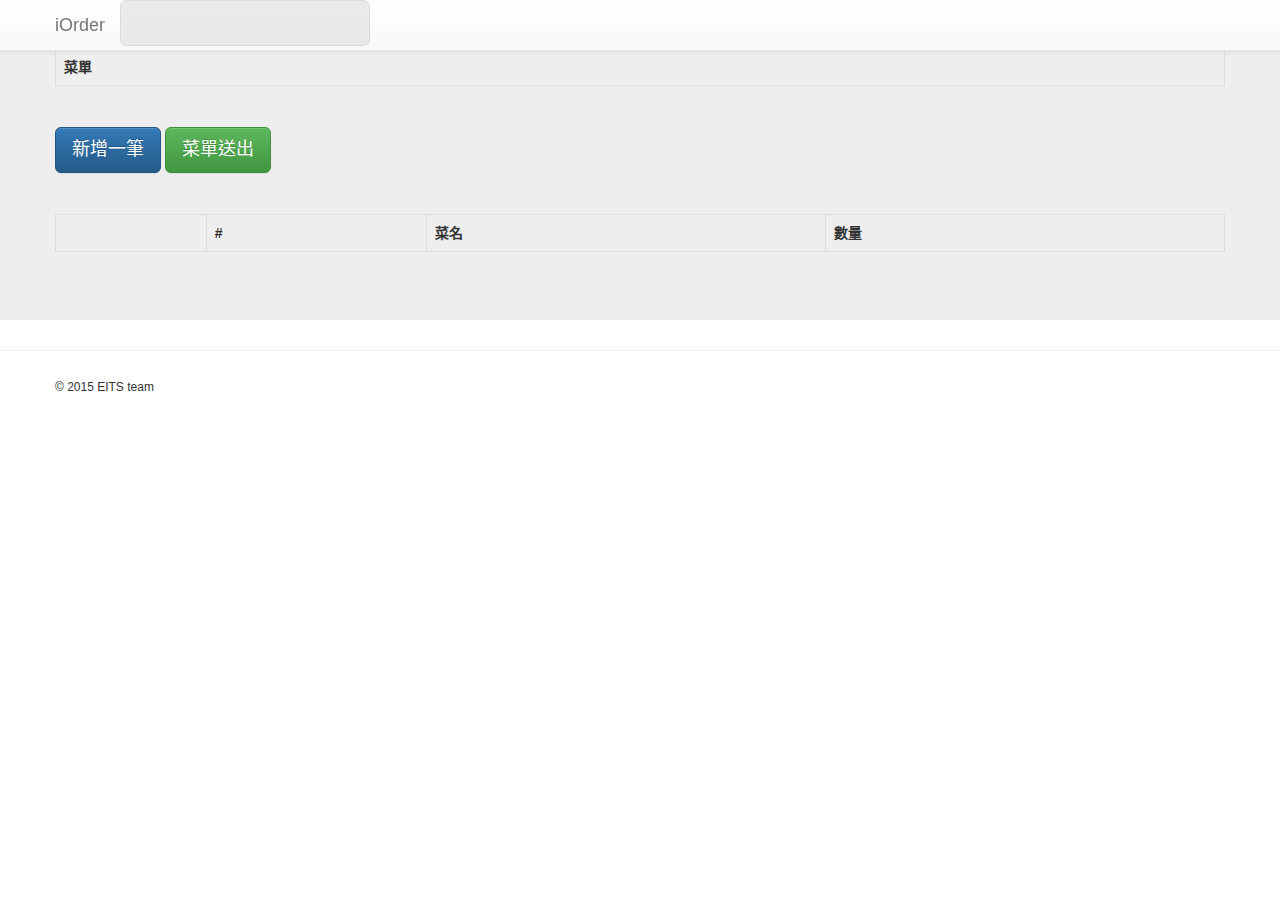
<file: Order.html>
<!DOCTYPE html>
<html lang="zh-TW">
  <head>
    <meta charset="utf-8">
    <meta http-equiv="X-UA-Compatible" content="IE=edge">
    <meta name="viewport" content="width=device-width, initial-scale=1">
    <title>iOrder - 揪團吃飯好幫手</title>

    <!-- 最新編譯和最佳化的 CSS -->
    <link rel="stylesheet" href="CSS/bootstrap.css">
    <link rel="stylesheet" href="CSS/style.css">
    <!-- 選擇性佈景主題 -->
    <link rel="stylesheet" href="CSS/bootstrap-theme.min.css">

    <!-- HTML5 shim and Respond.js 讓 IE8 支援 HTML5 元素與媒體查詢 -->
    <!-- 警告：Respond.js 無法在 file:// 協定下運作 -->
    <!--[if lt IE 9]>
      <script src="https://oss.maxcdn.com/html5shiv/3.7.2/html5shiv.min.js"></script>
      <script src="https://oss.maxcdn.com/respond/1.4.2/respond.min.js"></script>
    <![endif]-->
  </head>
  <body>
  <nav class="navbar navbar-default navbar-fixed-top" role="navigation">
    <div class="container">
      <div class="navbar-header">

        <a class="navbar-brand" href="index.html" style="position:relative;">iOrder</a>
        <input class="btn btn-lg btn-default" id="orderID" disabled="disabled" style="position:absolute; width:250px;">
        
        <div class="alert alert-warning alert-dismissible" role="alert" id="warnning1" style="display:none">
          <button type="button" class="close" data-dismiss="alert" aria-label="Close">
          <span aria-hidden="true">&times;</span></button>
          <strong>Warning!</strong> 無此揪團訂單號，請確認。
        </div> 

        <div class="alert alert-warning alert-dismissible" role="alert" id="warnning2" style="display:none">
          <button type="button" class="close" data-dismiss="alert" aria-label="Close">
          <span aria-hidden="true">&times;</span></button>
          <strong>Warning!</strong> 無揪團訂單號，請確認。
        </div> 

        <div class="alert alert-success alert-dismissible" role="alert" id="success1" style="display:none">
          <button type="button" class="close" data-dismiss="alert" aria-label="Close">
          <span aria-hidden="true">&times;</span></button>
          <strong>Success!</strong> 菜單送出完成。
        </div> 

        <div class="alert alert-warning alert-dismissible" role="alert" id="warnning4" style="display:none">
          <button type="button" class="close" data-dismiss="alert" aria-label="Close">
          <span aria-hidden="true">&times;</span></button>
          <strong>Warning!</strong> 資料不能為空。
        </div> 
      </div>

        

    </div>
  </nav>
  <div class="jumbotron">
    <div class="container">

      <table class="table table-bordered" id="Table2">
        <tr>
          <th>菜單</th> 
        </tr>
      </table>
      <hr>
      <button class="btn btn-lg btn-primary" id="button1">新增一筆</button>
      <button class="btn btn-lg btn-warning" id="button3" style="display:none">刪除一筆</button>
      <button class="btn btn-lg btn-success" id="button2">菜單送出</button>
      <hr>
      <table class="table table-bordered" id="TableAdd">
        <tr>
          <th></th>
          <th>#</th>
          <th>菜名</th>
          <th>數量</th> 
        </tr>
      </table>
      <input type="hidden" id="Count" name="Count" value="1">
    </div>      
  </div>
  <hr class=featurette-divider>
  <footer class=footer>
    <div class=container>
     <h6>© 2015 EITS team</h6> 
    </div>
  </footer>

  <script type="text/javascript" src="http://ajax.googleapis.com/ajax/libs/jquery/1.7.2/jquery.min.js"></script>
  <script type="text/javascript" src="http://www.parsecdn.com/js/parse-1.3.4.min.js"></script>
  <!-- jQuery (Bootstrap 所有外掛均需要使用) -->
  <script src="https://ajax.googleapis.com/ajax/libs/jquery/1.11.1/jquery.min.js"></script>
  <!-- 依需要參考已編譯外掛版本（如下），或各自獨立的外掛版本 -->
  <script type="text/javascript" src="js/bootstrap.min.js"></script>
  <script type="text/javascript">
      $(function()
      {
          $("#button1").click(addRow);
          $("#button2").click(insert);

      });

      Parse.initialize("yOYn9klTPIEKfgLPFglxbHUc9K7GpuUVm6Xr334m", "koJhuaumaMLFsrNf2xCgcBCPHbQ63Sgcl8ICuxd9");
      var oID; var sID;

      //取訂單編號
      var parm1;  //var parm2;
      $(document).ready(function() {
        var path=location.href;
        var pos1=path.indexOf("=");
        //var pos2=path.indexOf("&");
        if(pos1 > 0){
          parm1=path.substring(pos1+1,path.length);
          //parm2=path.substring(pos2+1,path.length);

          //與Parse Data比對
          var OrderMain = Parse.Object.extend("OrderMain");
          var query = new Parse.Query(OrderMain);
          query.equalTo("objectId", parm1);
          query.include("store");
          query.find({
            success: function(results) {
                if (results.length == 0) {                
                // Do something with the returned Parse.Object values
                document.getElementById("warnning1").style.display = "";
                document.getElementById("button1").disabled = "disabled";
                document.getElementById("button2").disabled = "disabled";
                document.getElementById("button3").disabled = "disabled";
                } else {
                  document.getElementById("orderID").value='揪團訂單號:' + parm1;
                  oID = parm1; 
                  sID = String(results[0].get('store').id);
                  Refresh_Data();
                  Refresh_Menu();
                }

              var table = document.getElementById("Table2");
              var header = table.createTHead();
              var row = header.insertRow(0);
              var cell = row.insertCell(0);
              cell.innerHTML = "<b>" + results[0].get('store').get('name') + "</b>";

            },
            error: function(error) {
              alert("Error: " + error.code + " " + error.message);
            }
          });

        } else {
          document.getElementById("warnning2").style.display = "";
          document.getElementById("button1").disabled = "disabled";
          document.getElementById("button2").disabled = "disabled";
          document.getElementById("button3").disabled = "disabled";
        }
        //alert(parm);
        //$(".form-control").innerHTML='parm';
        //document.getElementById("test2").value=parm2;
      }); 
      
      //撈菜單訂購LIST
      function Refresh_Data() {
          var OrderMain = Parse.Object.extend("OrderMain");
          var OrderProd = Parse.Object.extend("OrderProd");
          var query = new Parse.Query(OrderProd);
          query.equalTo("orderID", new OrderMain({ id: oID }));
          //query.include({ __type: "Pointer", className: "OrderMain", objectId: oID });
          query.find({
            success: function(results) {
                if (results.length > 0) {                
                // Do something with the returned Parse.Object values
                var table = document.getElementById("TableAdd");
                document.getElementById("Count").value = results.length;
                //for (i=1;i<table.rows.count;i++) {
                  //table.rows[i].innerHTML = null;
                //}
                for (i=0;i<results.length;i++) {
                    
                    var row = table.insertRow(table.rows.length);
                    for (j=0;j<4;j++) {

                      var cell = row.insertCell();
                      if (j==0) {
                        //cell.innerHTML = "<td><button type='button' class='btn-close' id='cls" + (i+1) + "' onclick='delRow(this)'>Close</button></td>";
                        cell.innerHTML = "";
                      }
                        else if (j==1) {
                        cell.innerHTML = "<td>" + (i+1) + "</td>";
                      } else if (j==2) {              
                        cell.innerHTML = results[i].get('Prod');
                      } else if (j==3) {              
                        cell.innerHTML = results[i].get('Qty');
                      }   

                    }
                }
              }

            },
            error: function(error) {
              alert("Error: " + error.code + " " + error.message);
            }
          });
      }

      //撈菜單menu
      function Refresh_Menu() {
          var store = Parse.Object.extend("stores");
          var OrderProd = Parse.Object.extend("OrderProd");
          var query = new Parse.Query(OrderProd);
          query.equalTo("store", new store({ id: sID }));
          //query.include({ __type: "Pointer", className: "OrderMain", objectId: oID });
          query.find({
            success: function(results) {
                if (results.length > 0) {                
                // Do something with the returned Parse.Object values
                var table = document.getElementById("Table2");
                document.getElementById("Count").value = results.length;
                //for (i=1;i<table.rows.count;i++) {
                  //table.rows[i].innerHTML = null;
                //}
                for (i=0;i<results.length;i++) {
                    
                    var row = table.insertRow(table.rows.length);
                    for (j=0;j<1;j++) {

                      var cell = row.insertCell();
                      if (j==0) {
                        //cell.innerHTML = "<td><button type='button' class='btn-close' id='cls" + (i+1) + "' onclick='delRow(this)'>Close</button></td>";
                        cell.innerHTML = results[i].get('Prod');
                      } 

                    }
                }
              }
            },
            error: function(error) {
              alert("Error: " + error.code + " " + error.message);
            }
          });
      }

      //new Table row
      function addRow()
      {
          var num = 1;
          num++;
          var table = document.getElementById("TableAdd");
          var row = table.insertRow(table.rows.length);
          for (i=0;i<4;i++) {

            var cell = row.insertCell();
            var cObject = document.getElementById("Count");
            var c = cObject.value;
            if (i==0) {
              cell.innerHTML = "<td><button type='button' class='btn-close' id='cls" + c + "' onclick='delRow(this)'>Close</button></td>";
            }
              else if (i==1) {
              cell.innerHTML = "<td>" + c + "</td>";
            } else if (i==2) {              
              cell.innerHTML = "<input type='text' id=t" + c + ">";
            } else if (i==3) {              
              cell.innerHTML = "<input type='text' id=r" + c + ">";
            }             
          }          
          c++;
          cObject.value = c;
        
      }

      //insert data to Parse
      function insert() {
      //var OrderMain = Parse.Object.extend("OrderMain");
      //var orderMain = new OrderMain();
      
      var orderID = document.getElementById("orderID").value; 
      var pos3 = orderID.indexOf(":");
      var length = orderID.length;
      if(pos3 > 0){
          orderID=orderID.substring(pos3+1,length);
        }
      
      //orderMain.set("orderID", orderID);
      /* 
      orderMain.save(null, {
        success: function(orderMain) {
          // Execute any logic that should take place after the object is saved.
          //alert('New object created with objectId: ' + orderMain.id);
        },
        error: function(orderMain, error) {
          // Execute any logic that should take place if the save fails.
          // error is a Parse.Error with an error code and message.
          alert('Failed to create new object, with error code: ' + error.message);
        }
      });
      */

      var cObject = document.getElementById("Count");
      var count = cObject.value;

      var num_t = "t";  var num_r = "r";
      var string_t; var string_r;
      var flag = 0;
      for (i = 0; i < count; i++) {
        var OrderProd = Parse.Object.extend("OrderProd");
        var orderProd = new OrderProd();

        var t = document.getElementById("TableAdd");
        var b = t.rows[i];
        if (document.getElementById("TableAdd").rows[i].cells.length == 0 ||
            document.getElementById("TableAdd").rows[i].cells[0].innerHTML == "") { continue; }

        num_t = "t" + i.toString();
        num_r = "r" + i.toString();
        string_t = document.getElementById(num_t).value;
        string_r = document.getElementById(num_r).value; 
        if (string_t.length == 0) {
          document.getElementById("warnning4").style.display = ""; continue;
        }
        if (string_r.length == 0) {
          document.getElementById("warnning4").style.display = ""; continue;
        }

        var OrderMain = Parse.Object.extend("OrderMain");
        var store = Parse.Object.extend("stores");
        orderProd.set("orderID", new OrderMain({ id: oID }));
        orderProd.set("store", new store({ id: sID }));
        orderProd.set("Prod", string_t);
        orderProd.set("Qty", parseInt(string_r, 10));

        orderProd.save(null, {
        success: function(orderProd) {
          // Execute any logic that should take place after the object is saved.

        },
        error: function(orderProd, error) {
          // Execute any logic that should take place if the save fails.
          // error is a Parse.Error with an error code and message.
          alert('Failed to create new object, with error code: ' + error.message);
          }
        });
        flag = 1;
      }
      if (flag == 1) {
          document.getElementById("success1").style.display = "";
          document.getElementById("button1").disabled = "disabled";
          document.getElementById("button2").disabled = "disabled";
          document.getElementById("button3").disabled = "disabled";
          //window.close();
        }    
    }

    function delRow( obj ) {
      
      var cObject = document.getElementById("Count");
      var count = cObject.value;
      var temp = obj.parentNode.parentNode;
      document.getElementById("TableAdd").deleteRow(temp.rowIndex);

      var tb = document.getElementById("TableAdd");
      for (i=0;i<tb.rows.length;i++) {
        if (i!=0) {          
          tb.rows[i].cells[1].innerHTML = i;
        } 
      }
      cObject.value = count - 1;
    }


  </script>

  </body>
</html>
</file>
<file: CSS/style.css>
@charset "utf-8";
/* CSS Document */

h1 {
	font-size: 64px;
}
p {
	font-size: 28px;	
}

.float-left {
	background: inherit;
	float: left;	
	margin: 0 0 0 15%;
}

.float-right {
	background: inherit;
	float: right;
	margin: 0 20px 0 0;
}

.center{
	font-size: 2.5em;
	padding: 80px 0 0 0;
	text-align: center;
}

#nav{
	list-style: none;
	position: fixed;
	right: 20px;
}

#nav li{
	margin: 0 0 15px 0;	
}

#header, #first, #second{
	width: 100%;
}

.container-inner {
	color: white;
	margin: 0 auto;
	padding: 0;
	
    width: 150%;
    height: 150%;
    background-position: center;
    -webkit-background-size: cover;
    -moz-background-size: cover;
    background-size: cover;
    -o-background-size: cover;
}

#first{
	background:url(../images/title.png) no-repeat center center fixed;
	-webkit-background-size: cover;
  -moz-background-size: cover;
  -o-background-size: cover;
  background-size: cover;
}

#second{
	background: url(../images/date.png) no-repeat center center fixed;
	-webkit-background-size: cover;
  -moz-background-size: cover;
  -o-background-size: cover;
  background-size: cover;
}

#third{
	background: url(../images/party.png) no-repeat center center fixed;
	-webkit-background-size: cover;
  -moz-background-size: cover;
  -o-background-size: cover;
  background-size: cover;
}

#fourth{
	background: url(../images/search.png) no-repeat center center fixed;
	-webkit-background-size: cover;
  -moz-background-size: cover;
  -o-background-size: cover;
  background-size: cover;
}

.story{
	background: inherit;
	overflow: hidden;
	background-color: 
	margin: 0 auto;
	min-width: auto;
	overflow: auto;
	width: auto;
	height: 700px;
}

.story .float-left, .story .float-right{
	padding: 20% 10% 0 0;
	position: relative;
	width: 50%;	
	z-index: 2;
}

article {
  background: inherit;
  position: relative;
  width: 100%;
  z-index: 5;
  font-size: 1.4rem;
  cursor: move;
}
article:before {
  content: '';
  position: absolute;
  top: 0; left:0; right:0; bottom:0;
  background: inherit;
  filter: blur(8px); 
  -webkit-filter: blur(8px); 
  -moz-filter: blur(8px);
  -o-filter: blur(8px);
  -ms-filter: blur(8px);
}
.btn-close {
	width: 60%;
	height: 60%;
	top: 23%;
	right: 18%;
	position: absolute;
	border: none;
	background: url(../images/cross.png) no-repeat center center;
	text-indent: 100%;
	color: transparent;
	outline: none;
	z-index: 100;
}
</file>
